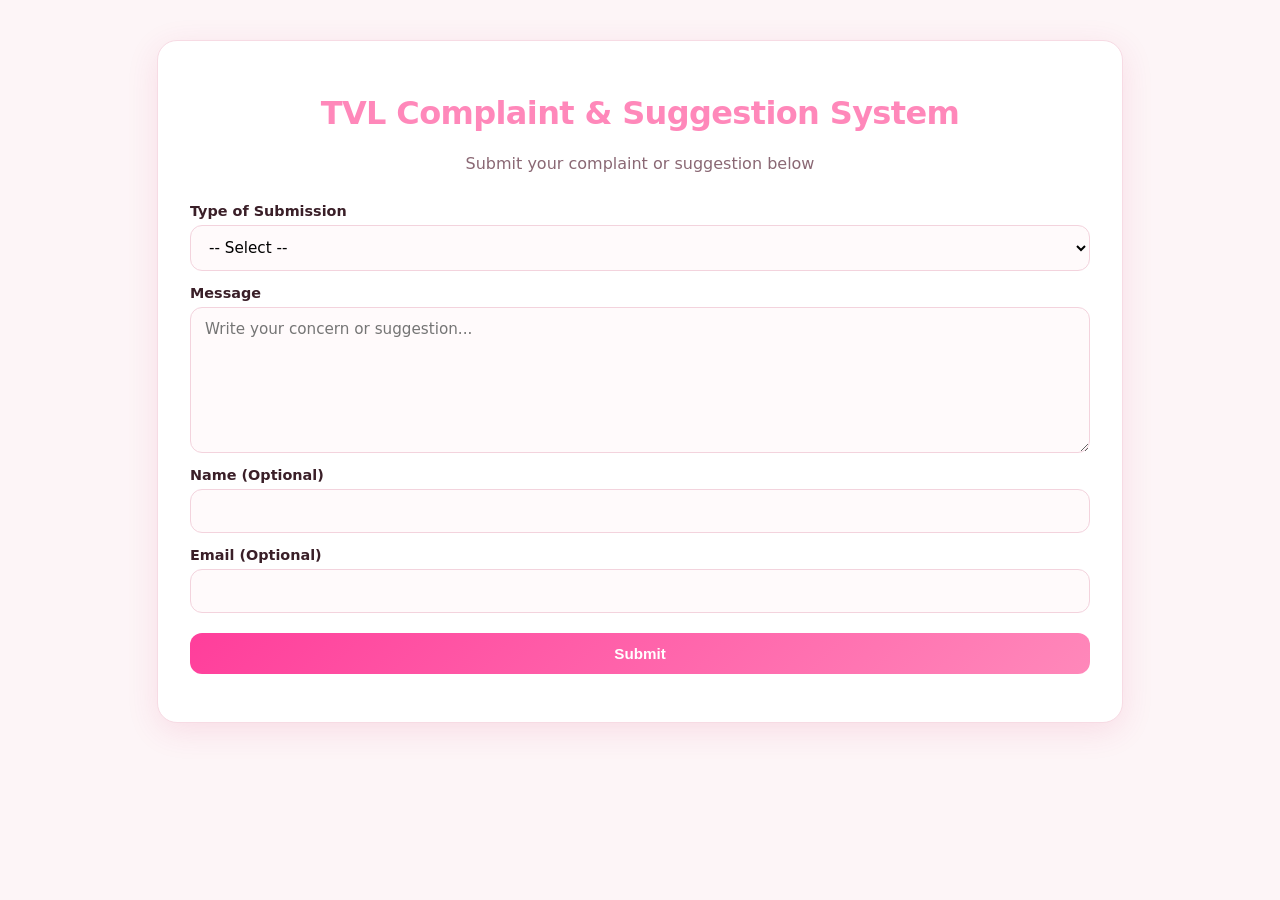
<file: index.html>
<!DOCTYPE html>
<html lang="en">
<head>
  <meta charset="UTF-8">
<meta name="viewport" content="width=device-width, initial-scale=1.0"> 
<title>Complaint & Suggestion System</title>
  <link rel="stylesheet" href="style.css">
</head>
<body>

  <div class="container">
    <h1>TVL Complaint & Suggestion System</h1>
    <p>Submit your complaint or suggestion below</p>

    <form id="submissionForm">
      
      <label>Type of Submission</label>
      <select id="type" required>
        <option value="">-- Select --</option>
        <option value="Complaint">Complaint</option>
        <option value="Suggestion">Suggestion</option>
      </select>

      <label>Message</label>
      <textarea id="message" required placeholder="Write your concern or suggestion..."></textarea>

      <label>Name (Optional)</label>
      <input type="text" id="name">

      <label>Email (Optional)</label>
      <input type="email" id="email">

      <button type="submit">Submit</button>
    </form>

    <p id="successMsg" class="success"></p>
  </div>
<script>
document.getElementById("submissionForm").addEventListener("submit", async function(e) {
  e.preventDefault();

  const data = {
    type: document.getElementById("type").value,
    message: document.getElementById("message").value,
    name: document.getElementById("name").value || "N/A",
    email: document.getElementById("email").value || "N/A"
  };

  if (!data.type || !data.message) {
  alert("Please fill in all required fields.");
  return;
    }

  try {
    
    const res = await fetch("https://script.google.com/macros/s/AKfycbzz5x8bdvrqTVfe5VxNGqLc0P5IoePdWLZI3-gduRg9N11sCXOKazxP6TMNP0MhS0qp/exec", {
      method: "POST",
      body: JSON.stringify(data)
    });

    if (res.ok) {
      document.getElementById("successMsg").innerText =
        "Your response has been submitted successfully.";
      this.reset();
    } else {
      throw new Error("Server error");
    }

  } catch (error) {
    alert("Submission failed. Please check your connection or script URL.");
    console.error(error);
  }
});
</script>
</body>
</html>
</file>
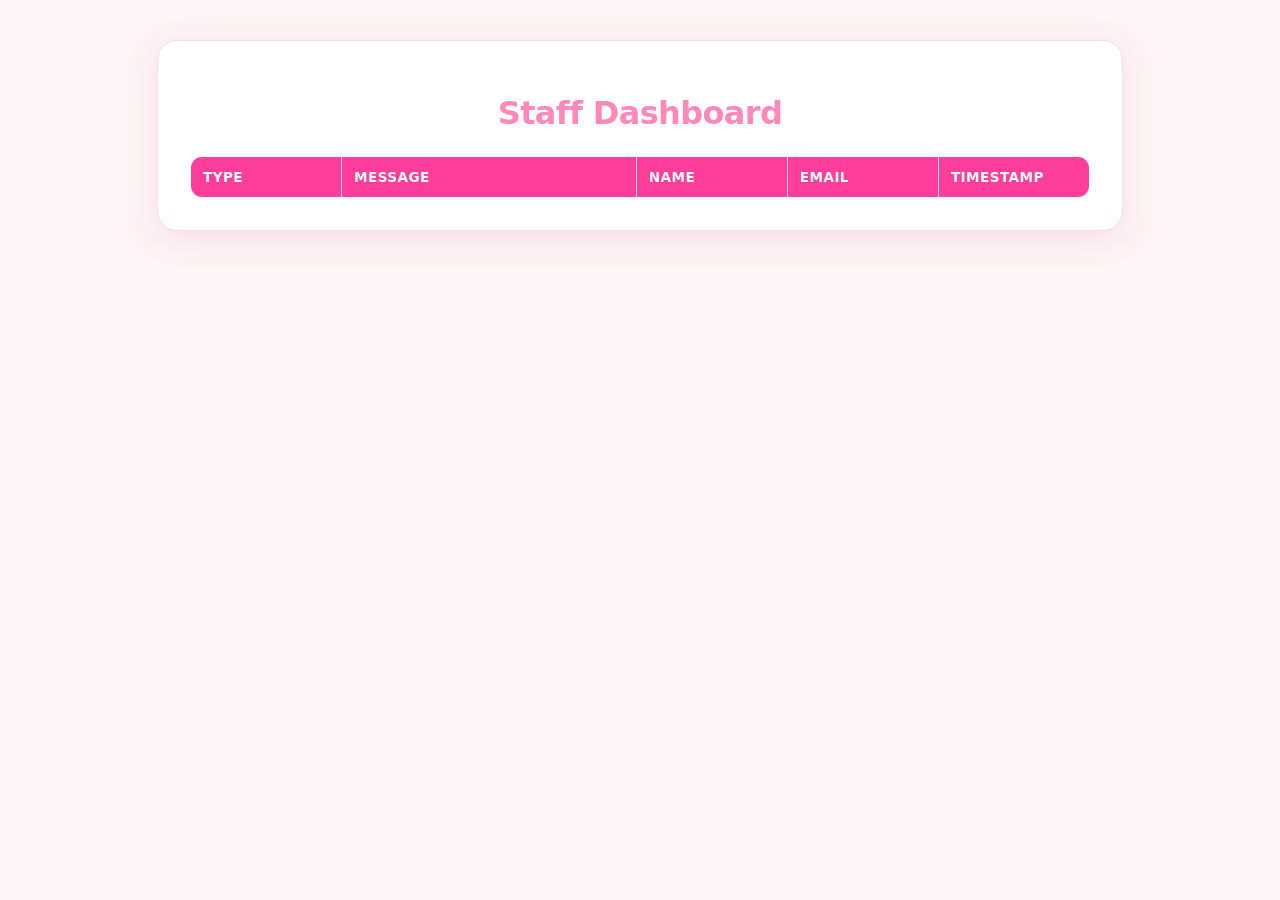
<file: staff.html>
<!DOCTYPE html>
<html lang="en">
<head>
  <meta charset="UTF-8">
  <meta name="viewport" content="width=device-width, initial-scale=1.0">
  <title>Staff Dashboard</title>
  <link rel="stylesheet" href="style.css">
</head>
<body>

<div class="container">
  <h1>Staff Dashboard</h1>

  <table border="1">
    <thead>
      <tr>
        <th>Type</th>
        <th>Message</th>
        <th>Name</th>
        <th>Email</th>
        <th>Timestamp</th>
      </tr>
    </thead>
    <tbody id="dataTable"></tbody>
  </table>
</div>

<script src="script.js"></script>

</body>
</html>
</file>
<file: style.css>
body {
  font-family: 'Poppins', 'Segoe UI', system-ui, sans-serif;
  margin: 0;
  background: #fdf5f7;
  color: #3a1f28;
}

.container {
  max-width: 900px;
  margin: 40px auto;
  background: #ffffff;
  padding: 32px;
  border-radius: 20px;
  box-shadow: 0 8px 32px rgba(214, 51, 108, 0.12);
  border: 1px solid #f7dbe4;
}

h1 {
  text-align: center;
  color: #FF88BA;
  font-weight: 700;
  letter-spacing: -0.02em;
}

p {
  text-align: center;
  color: #8a6874;
}

form {
  display: flex;
  flex-direction: column;
}

label {
  margin-top: 14px;
  font-weight: 600;
  font-size: 0.9rem;
  color: #3a1f28;
}

input, select, textarea {
  padding: 12px 14px;
  margin-top: 6px;
  border: 1.5px solid #f3d3dd;
  border-radius: 12px;
  font-family: inherit;
  font-size: 0.95rem;
  background: #fffafb;
  transition: border-color 0.2s ease, box-shadow 0.2s ease;
}

input:focus, select:focus, textarea:focus {
  outline: none;
  border-color: #FF3E9B;
  box-shadow: 0 0 0 3px rgba(214, 51, 108, 0.15);
}

textarea {
  min-height: 120px;
  resize: vertical;
}

button {
  margin-top: 20px;
  padding: 12px;
  background: linear-gradient(135deg, #FF3E9B, #FF88BA);
  color: #ffffff;
  border: none;
  border-radius: 12px;
  font-weight: 600;
  font-size: 0.95rem;
  cursor: pointer;
  transition: transform 0.15s ease, box-shadow 0.15s ease;
}

button:hover {
  transform: translateY(-1px);
  box-shadow: 0 8px 20px rgba(214, 51, 108, 0.35);
}

button:active {
  transform: translateY(0);
}

.success {
  color: #2e7d32;
  text-align: center;
  margin-top: 10px;
  font-weight: 600;
}

table {
  width: 100%;
  border-collapse: collapse;
  margin-top: 24px;
  border-radius: 12px;
  overflow: hidden;
  table-layout: fixed;   /* columns stay fixed width, won't stretch */
}

th, td {
  border: 1px solid #f7dbe4;
  padding: 12px;
  text-align: left;
  word-wrap: break-word;      /* wraps long unbroken words */
  overflow-wrap: break-word;  /* modern equivalent, keep both for support */
  word-break: break-word;     /* extra safety for very long strings/URLs */
  vertical-align: top;
}

th {
  background: #FF3E9B;
  color: #ffffff;
  font-weight: 600;
  font-size: 0.85rem;
  text-transform: uppercase;
  letter-spacing: 0.03em;
}

tr:nth-child(even) td {
  background: #fdf5f7;
}
th:nth-child(2), td:nth-child(2) {
  width: 30%;
}

.filters {
  display: flex;
  gap: 12px;
  flex-wrap: wrap;
  justify-content: center;
}
</file>
